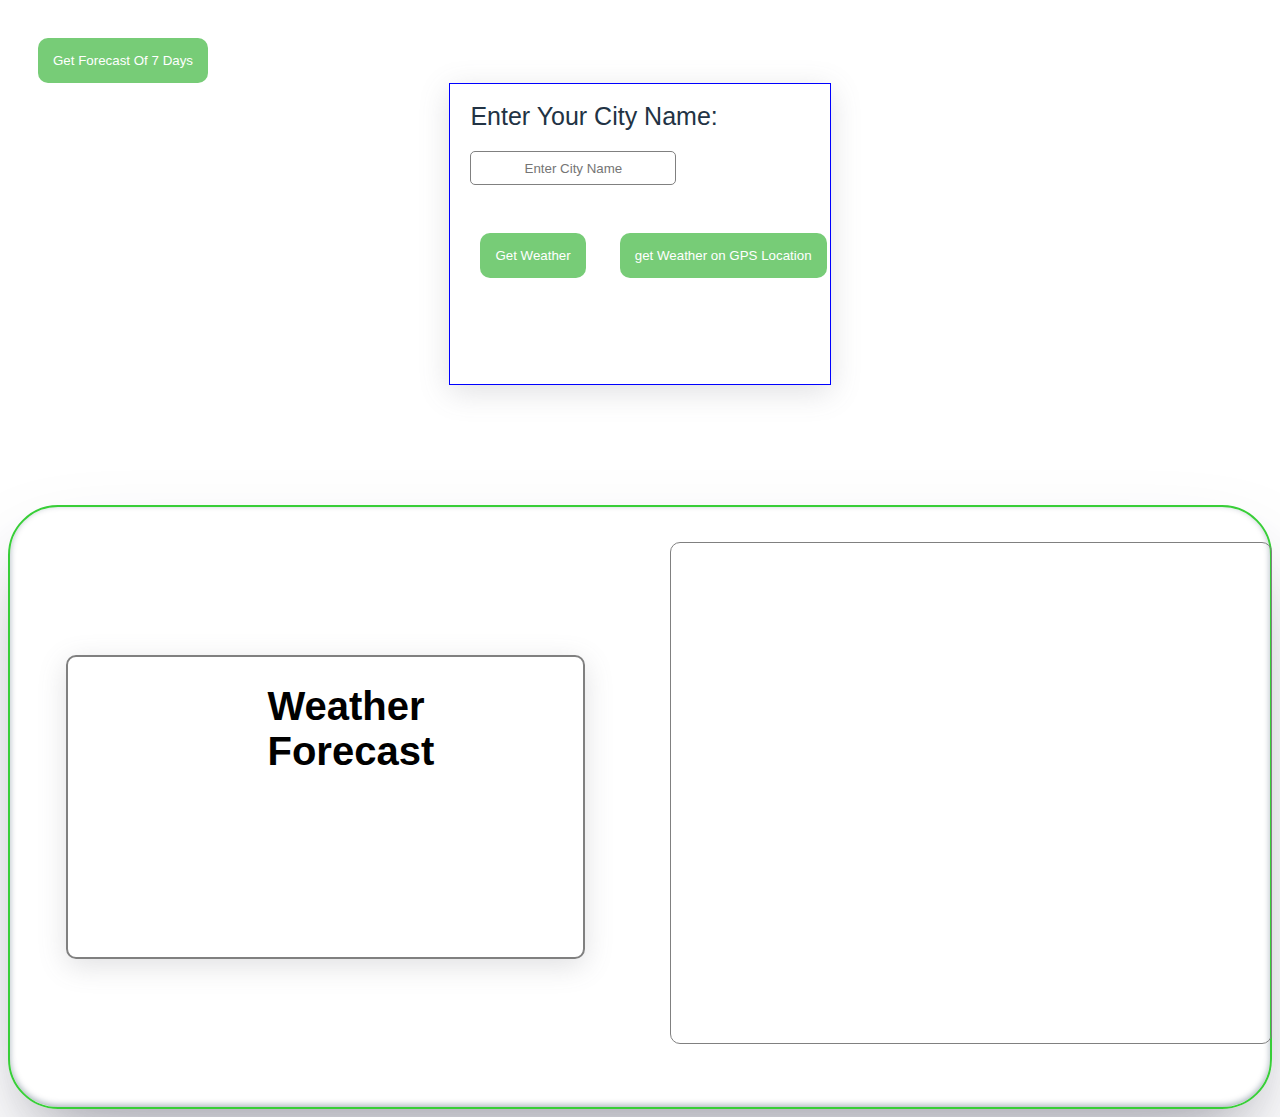
<file: index.html>
<!DOCTYPE html>
<html lang="en">
<head>
    <meta charset="UTF-8">
    <meta http-equiv="X-UA-Compatible" content="IE=edge">
    <meta name="viewport" content="width=device-width, initial-scale=1.0">
    <link rel="stylesheet" href="index.css">
    <link rel="stylesheet" href="https://fontawesome.com/search?q=tem&s=solid%2Cbrands">
    <title>Document</title>
</head>
<body>
    <a href="fore.html"><button>Get Forecast Of 7 Days</button></a>
    <div id="c1">
        <br>
    <label id="s1" for="">Enter Your City Name:</label>
    <input type="text" placeholder="Enter City Name" id="city">
    <br><br> 
    <button onclick="getData()" id="submit">Get Weather</button>
    <button onclick="getWeather()">get Weather on GPS Location</button>
    <!-- <button onclick="SevenDays()"></button></div>  -->
    </div>
        <div id="main">
            
            <div id="container">
                <h1>Weather Forecast</h1><i class="fa-solid fa-temperature-sun"></i></div>
            <div class="ma"><div class="gmap_canvas"><iframe width="600" height="500" id="gmap_canvas"  frameborder="0" scrolling="no" marginheight="0" marginwidth="0"></iframe><a href="https://www.whatismyip-address.com/divi-discount/"></a><br><style>.mapouter{position:relative;text-align:right;height:500px;width:600px;}</style><a href="https://www.embedgooglemap.net">adding a google map to a website</a><style>.gmap_canvas {overflow:hidden;background:none!important;height:500px;width:600px;}</style></div></div>
        </div>
</body>
</html>
<script src="index.js"></script>
</file>
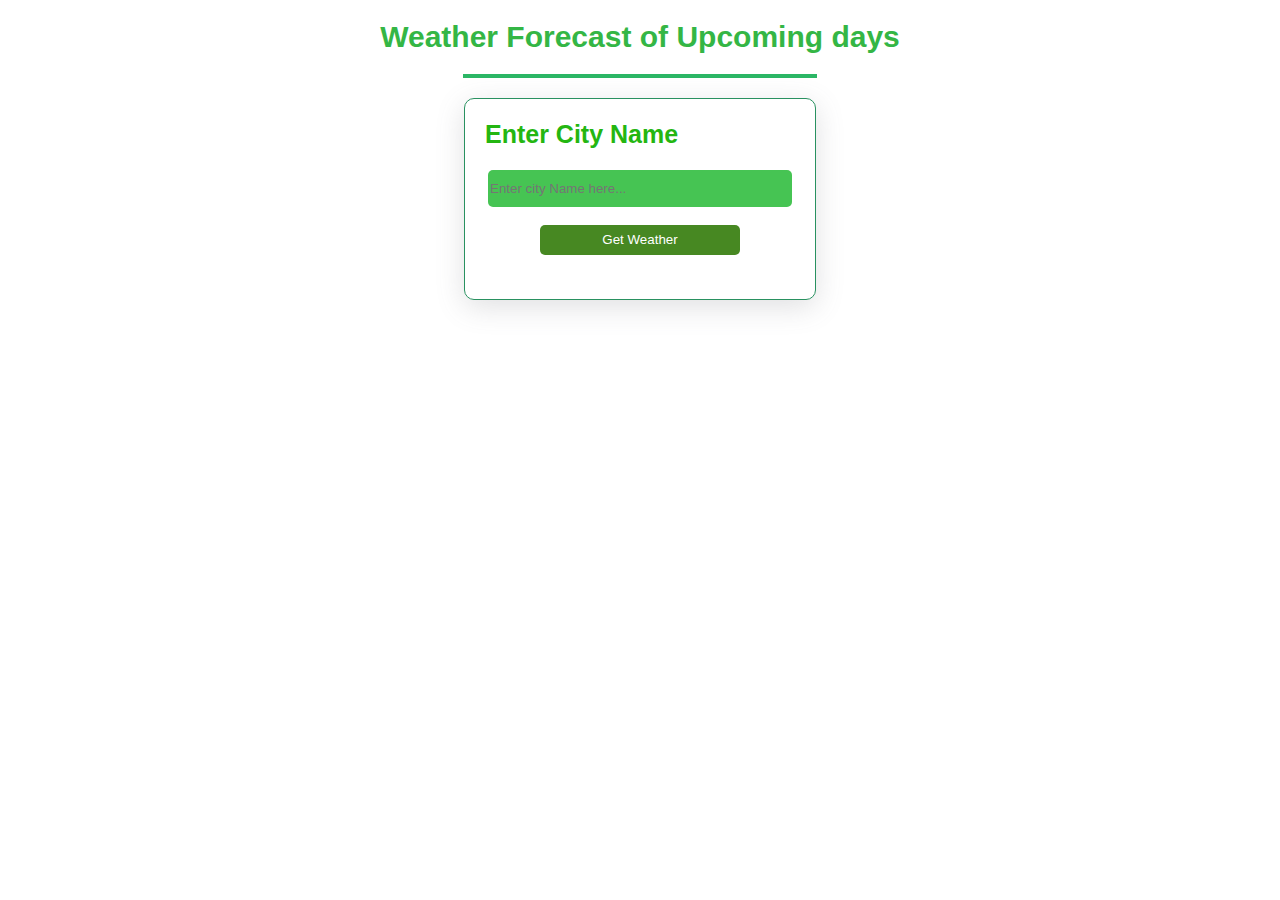
<file: fore.html>
<!DOCTYPE html>
<html lang="en">
<head>
    <meta charset="UTF-8">
    <meta http-equiv="X-UA-Compatible" content="IE=edge">
    <meta name="viewport" content="width=device-width, initial-scale=1.0">
    <title>Document</title>
    <style>
        #GetData {
            width: 350px;
            height: 200px;
            border: 1px solid rgb(41, 145, 96);
            display: block;
            margin: auto;
            box-shadow: rgba(100, 100, 111, 0.2) 0px 7px 29px 0px;
            margin-bottom: 20px;
            border-radius: 10px;
        }
        h1 {
            text-align: center;
            color: rgb(52, 182, 69);
            font-family: sans-serif;
            font-size: 30px;

        }
        #hline {
            width: 350px;
            height: 50x;
            border: 2px solid rgb(43, 182, 101);
            display: block;
            margin: auto;
            margin-bottom: 20px;
        }
        h2 {
            margin-left: 20px;
            color: rgb(36, 182, 17);
            font-family: sans-serif;
            font-size: 25px;
        }
        #city {
            width: 300px;
            height: 35px;
            display: block;
            margin: auto;
            background-color: rgb(70, 196, 83);
            border: none;
            border-radius: 5px;
            color: white;
        }
        #btn {
            display: block;
            margin: auto;
            background-color: rgb(71, 136, 34);
            width: 200px;
            height: 30px;
            border-radius: 5px;
            color: white;
            border: none;
        }
        h4 {
            color: rgb(27, 161, 74);
            margin-left: 20px;
        }
        #showData{
            display:grid;
            box-shadow: rgba(100, 100, 111, 0.2) 0px 7px 29px 0px;
            grid-template-columns: repeat(7, 200px);
            grid-template-rows:1,400px ;
            gap:20px;
        }
        #showData>div{
            border: 1px solid rgb(27, 175, 39);
            /* box-shadow: 10px 5px 5px rgb(108, 108, 202); */
            padding: 20px;
        }
        .box{
            color: white;
        }
    </style>
</head>

<body>
    
    <div id="heading">
        <h1>Weather Forecast of Upcoming days</h1>
        <div id="hline">
        </div>
    </div>

    <div id="GetData">
        <h2> Enter City Name</h2>
        <input type="text" id="city" placeholder="Enter city Name here..."><br>
        <button id="btn" onclick="getWeather()">Get Weather</button>
    </div>
    <div id="showData">

    </div>
</body>

</html>
<script>
    async function getWeather() {
        document.getElementById("showData").innerHTML = "";
        try {
            let city = document.getElementById("city").value;
            let res = await fetch(`https://api.openweathermap.org/data/2.5/weather?q=${city}&appid=4c720ebec900cabef71eb3e672d8d8f0&units=metric`)
            let data = await res.json()
            console.log("data:", data)
            var res2 = await fetch(`https://api.openweathermap.org/data/2.5/onecall?lat=${data.coord.lat}&lon=${data.coord.lon}&exclude=hourly,minutely,current&appid=4c720ebec900cabef71eb3e672d8d8f0&units=metric`);
            var data2 = await res2.json();
            console.log("date2:", data2)
            const unixTime = data2.daily[0].dt;
            const date = new Date(unixTime * 100)



            for (var i = 0; i < data2.daily.length-1; i++) {
                let box = document.createElement("div");
                box.setAttribute("class","box")
                let dateBox = document.createElement("h4");

                const unixTime = data2.daily[i].dt;
                const date = new Date(unixTime * 1000)

                dateBox.innerText = date;
                console.log(dateBox);

                let minTempBox = document.createElement("h4");
                minTempBox.innerText = `MinTemp:${data2.daily[i].temp.min}°C`;

                let maxTempBox = document.createElement("h4");
                maxTempBox.innerText = `MaxTemp:${data2.daily[i].temp.max}°C`

                var weather = document.createElement("h4");
                weather.innerText =`Weather: ${data2.daily[i].weather[0].main}`;

                box.append(dateBox, minTempBox, maxTempBox, weather)
                document.getElementById("showData").append(box)
            }
        }
        catch (err) {
            console.log(err)
        }

    }




</script>
</file>
<file: index.css>
.ma{
    position:relative;
    text-align:right;
    height:500px;
    width:600px;
    margin-left: 30px;
    margin-top: 35px;
        
}

    .gmap_canvas {
        overflow:hidden;
        background:none!important;
        height:500px;
        width:600px;
        border: 1px solid grey;
        border-radius: 10px;
    }
    /* #searchbar{
        border: 2px springgreen solid;
        width: 30%;
        height: 120px;
        border-radius: 10px;
        margin: auto;
        
    
    } */
         input{
        margin-left: 20px;
        border-radius: 20px;
        height: 20px;
        width: 200px;
        text-align: center;
    }
    button{
        margin-top: 30px;
        padding: 15px;
        margin-left: 30px;
        border-radius: 10px;
        background-color: rgb(119, 204, 119);
        color: white;
        border: none;
    }
    label{
        color: #234;
        font-size: 25px;
        padding-left: 20px;
    }
    #main{
        height: 600px;
        border:2px solid rgb(56, 206, 56);
        display: grid;
        grid-template-columns: repeat(2,50%);
        margin-top: 120px;
        box-shadow: rgba(50, 50, 93, 0.25) 0px 50px 100px -20px, rgba(0, 0, 0, 0.3)
         0px 30px 60px -30px, rgba(10, 37, 64, 0.35) 0px -2px 6px 0px inset;
         border-radius: 50px;

    }
    #container{
        border: 2px solid grey;
        width: 50%;
        height: 50%;
        margin: auto;
        padding-left: 200px;
        /* padding-top: 50px; */
        font-size: 20px;
        font-family:sans-serif;
        box-shadow: rgba(100, 100, 111, 0.2) 0px 7px 29px 0px;
        border-radius: 10px;


    }
    #city{
        margin-top: 20px;
        height: 30px;
        width: 200px;
        border:1px solid grey;
        border-radius: 5px;
    }
    #s1{
    font-family: sans-serif;
    }
    #c1{
        border: 1px solid blue;
        height: 300px;
        width: 30%;
        margin: auto;
        box-shadow: rgba(100, 100, 111, 0.2) 0px 7px 29px 0px;
    }
</file>
